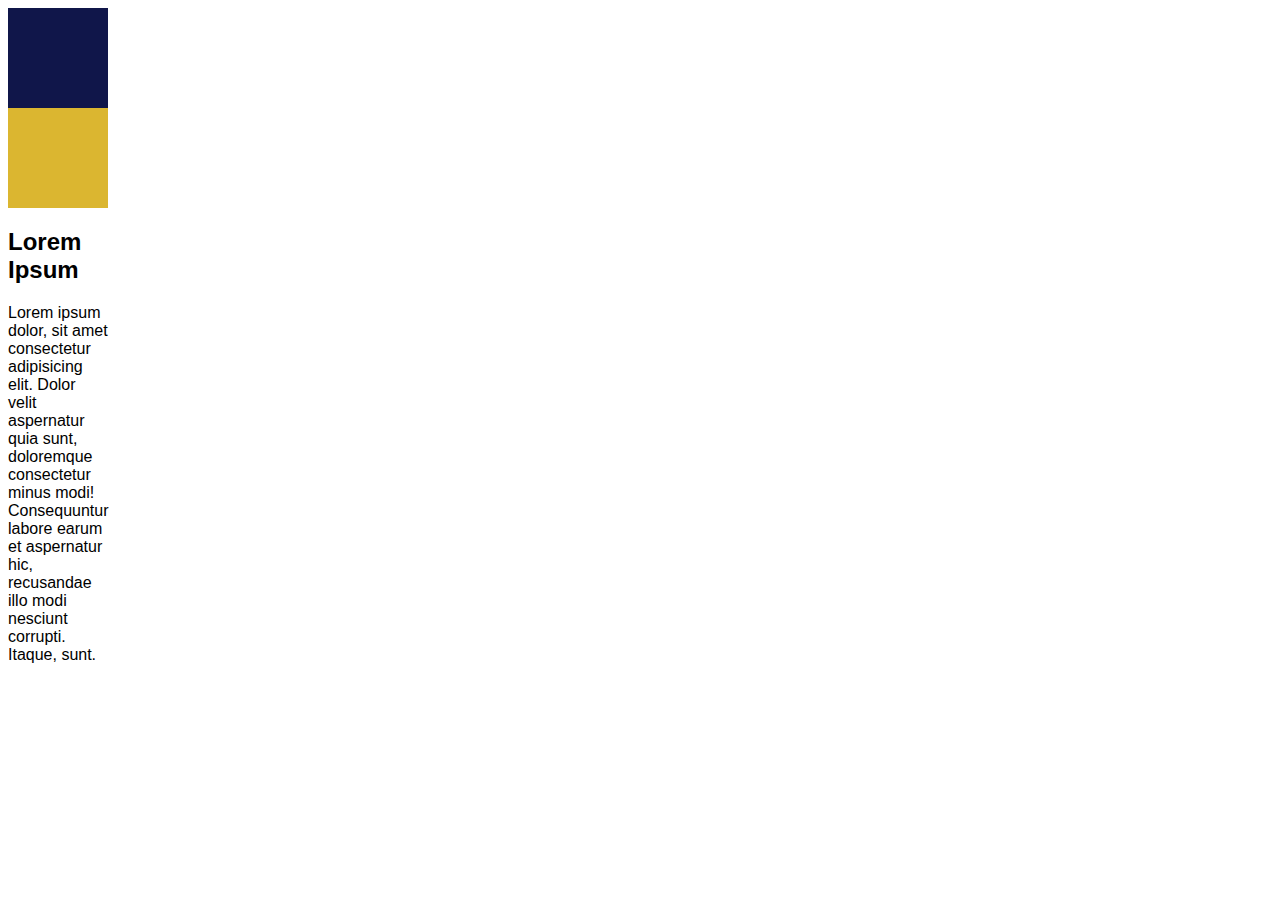
<file: testmappe/farveblindhed.html>
<!DOCTYPE html>
<html lang="en">
<head>
    <meta charset="UTF-8">
    <meta name="viewport" content="width=device-width, initial-scale=1.0">
    <title>Document</title>
    <link rel="stylesheet" href="css/farveblindhed.css">
</head>
<body>
    
    <div class="colorpalete">
        <div class="color1"></div>
        <div class="color2"></div>
        <h2>Lorem Ipsum</h2>
        <p>Lorem ipsum dolor, sit amet consectetur adipisicing elit. Dolor velit aspernatur quia sunt, doloremque consectetur minus modi! Consequuntur labore earum et aspernatur hic, recusandae illo modi nesciunt corrupti. Itaque, sunt.</p>
    </div>


</body>
</html>
</file>
<file: testmappe/css/farveblindhed.css>
* {
    font-family: Calibri, Helvetica, sans-serif;
}

.color1 {
    background-color: #10164A;
}

.color2 {
    background-color: #DBB630;
}

div {
    width: 100px;
    height: 100px;
}
</file>
